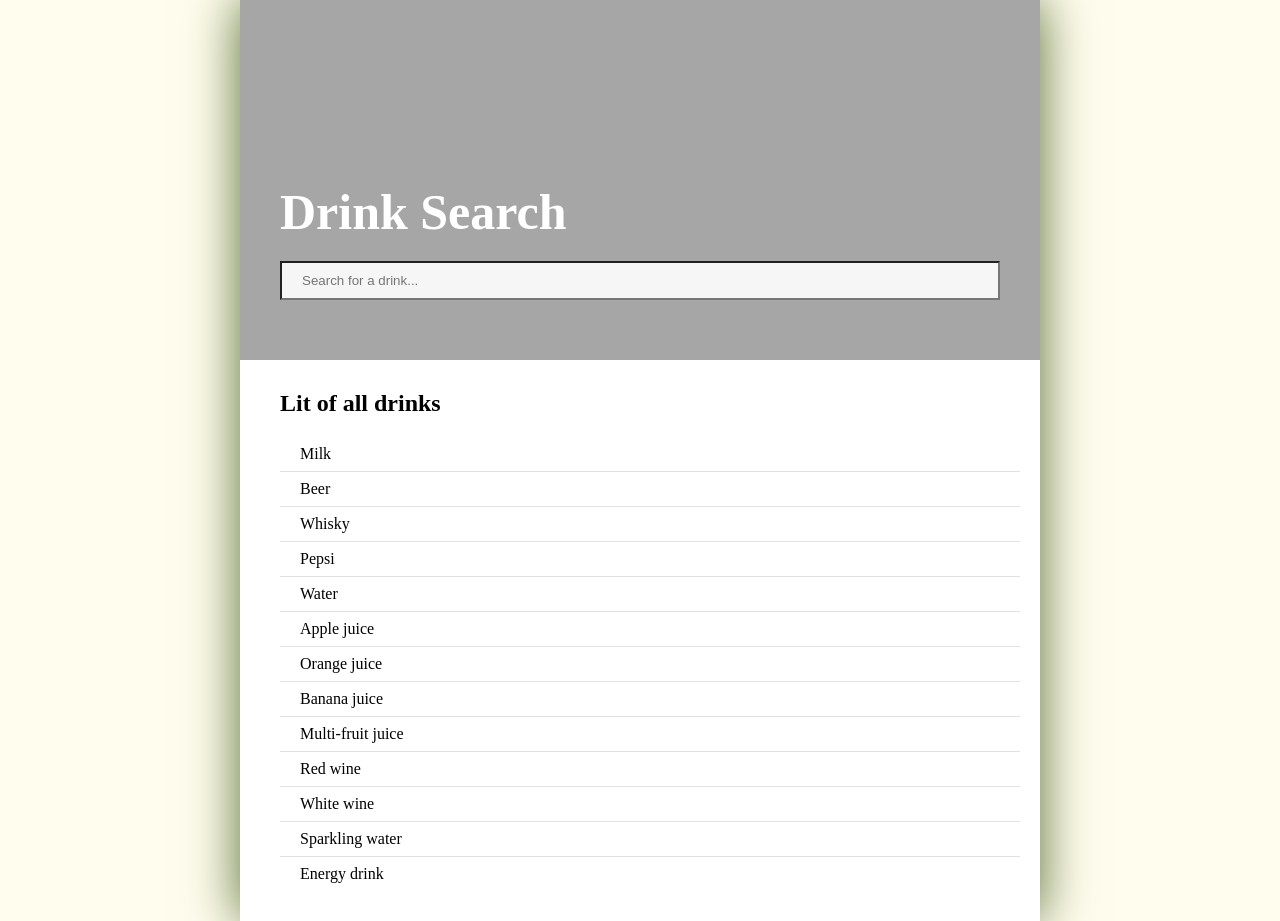
<file: Web_dev_course-10_projects_in_JS/1_search_engine/index.html>
<!DOCTYPE html>
<html lang="en">

<head>
    <meta charset="UTF-8">
    <meta name="viewport" content="width=device-width, initial-scale=1.0">
    <title>10 projects in JS - No.1 - search engine</title>
    <link rel="stylesheet" href="./css/main.css">
</head>

<body>
    <div class="wrapper">
        <div class="header">
            <div class="shadow"></div>
            <h1>Drink Search</h1>
            <input type="text" class="search" placeholder="Search for a drink...">

        </div>
        <div class="drink-list">
            <h2>Lit of all drinks</h2>
            <ul>
                <li>Milk</li>
                <li>Beer</li>
                <li>Whisky</li>
                <li>Pepsi</li>
                <li>Water</li>
                <li>Apple juice</li>
                <li>Orange juice</li>
                <li>Banana juice</li>
                <li>Multi-fruit juice</li>
                <li>Red wine</li>
                <li>White wine</li>
                <li>Sparkling water</li>
                <li>Energy drink</li>
            </ul>
            <p class="no-results" style="display: none; color: red;">There is no such a product. Try another.</p>
        </div>
    </div>
    <script src="./js/main.js"></script>
</body>

</html>
</file>
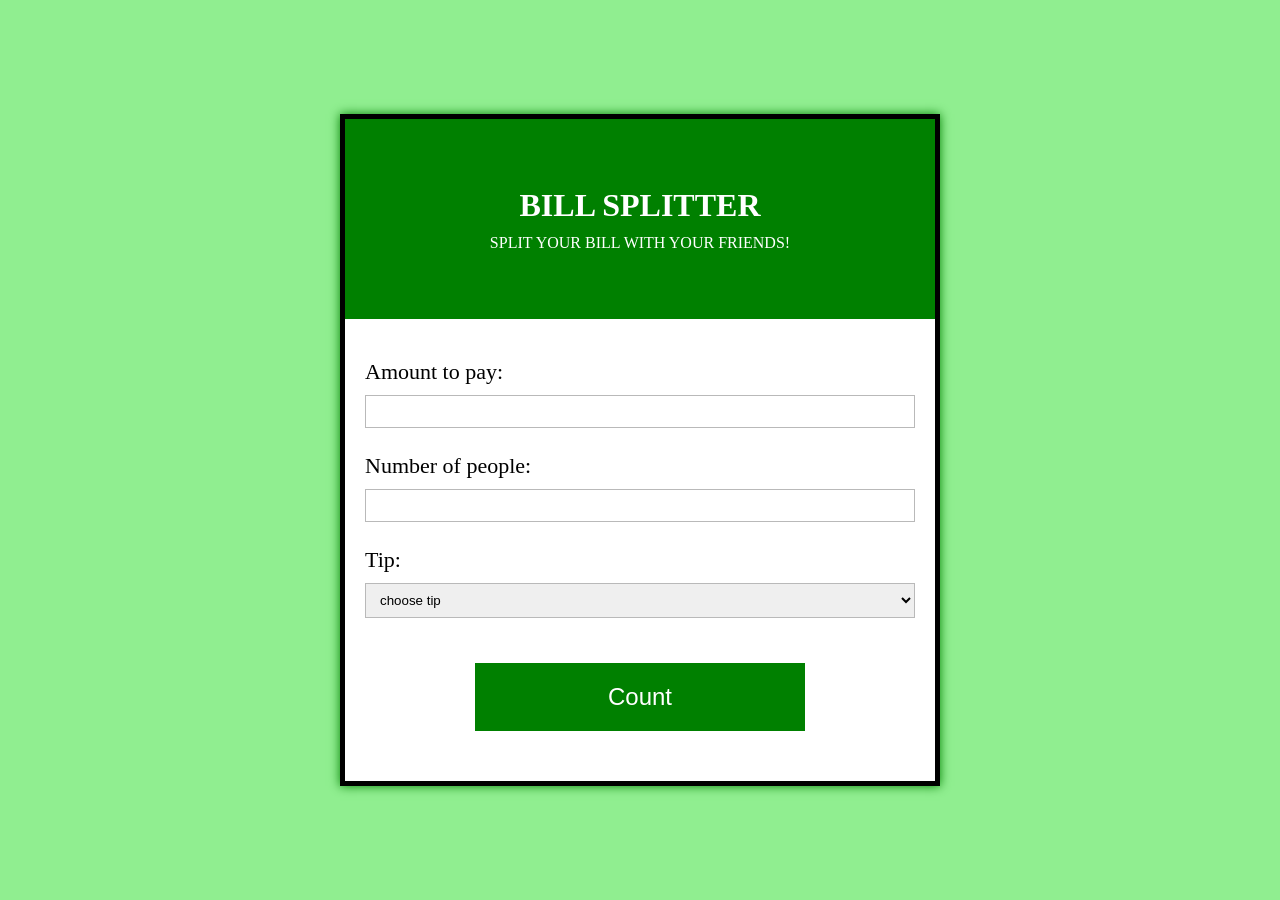
<file: Web_dev_course-10_projects_in_JS/2_tip_and_bill_calculator/index.html>
<!DOCTYPE html>
<html lang="en">

<head>
    <meta charset="UTF-8">
    <meta name="viewport" content="width=device-width, initial-scale=1.0">
    <title>10 projects in JS - No.2 - tip & bill calculator</title>
    <link rel="stylesheet" href="./css/main.css">
</head>

<body>
    <div class="wrapper">
        <div class="top">
            <h1>Bill Splitter</h1>
            <p>Split your bill with your friends!</p>
        </div>
        <div class="bottom">
            <label for="price">Amount to pay:</label>
            <input type="number" id="price">

            <label for="people">Number of people:</label>
            <input type="number" id="people">

            <label for="tip">Tip:</label>
            <select id="tip">
                <option value="0" selected disabled>choose tip</option>
                <option value="0.05">5%</option>
                <option value="0.1">10%</option>
                <option value="0.15">15%</option>
                <option value="0.2">20%</option>
            </select>

            <button class="count">Count</button>
            <p class="error"></p>
            <p class="cost-info">You should pay per person:<span class="cost"></span>zł</p>
        </div>
    </div>
    <script src="./js/main.js"></script>
</body>

</html>
</file>
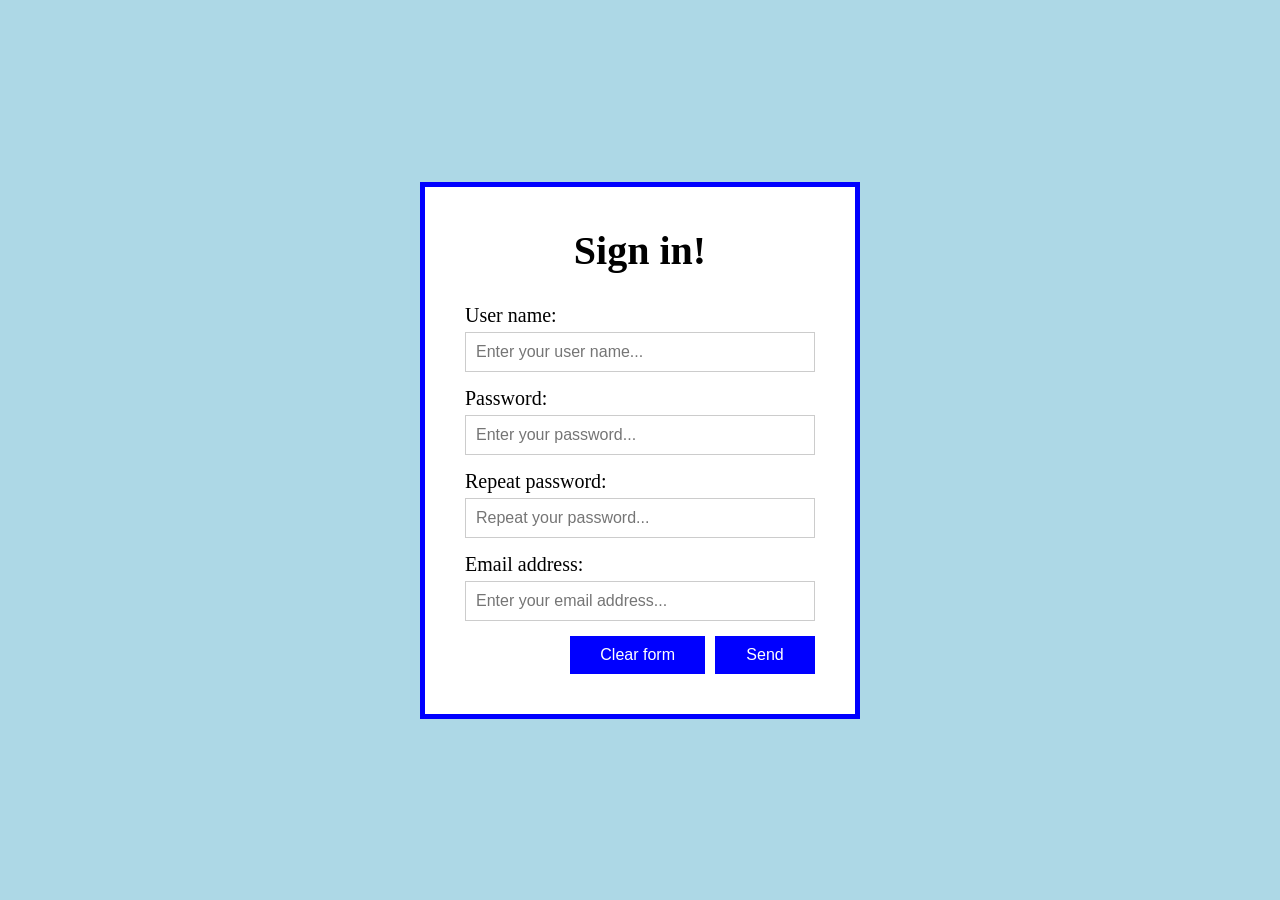
<file: Web_dev_course-10_projects_in_JS/3_form_validator/index.html>
<!DOCTYPE html>
<html lang="en">

<head>
    <meta charset="UTF-8">
    <meta name="viewport" content="width=device-width, initial-scale=1.0">
    <title>10 projects in JS - No.3 - form validator</title>
    <link rel="stylesheet" href="./css/main.css">
</head>

<body>
    <div class="wrapper">
        <form action="">
            <h1>Sign in!</h1>
            <div class="form-box">
                <label for="username">User name:</label>
                <input type="text" id="username" placeholder="Enter your user name...">
                <p class="error-text"></p>
            </div>
            <div class="form-box">
                <label for="password">Password:</label>
                <input type="password" id="password" placeholder="Enter your password...">
                <p class="error-text"></p>
            </div>
            <div class="form-box">
                <label for="password2">Repeat password:</label>
                <input type="password" id="password2" placeholder="Repeat your password...">
                <p class="error-text"></p>
            </div>
            <div class="form-box">
                <label for="email">Email address:</label>
                <input type="email" id="email" placeholder="Enter your email address...">
                <p class="error-text"></p>
            </div>
            <div class="control-buttons">
                <button class="clear">Clear form</button>
                <button class="send">Send</button>
            </div>

            <div class="popup">
                <p>Your form was send</p>
                <button class="close">Close</button>
            </div>
        </form>
    </div>
    <script src="./js/main.js"></script>
</body>

</html>
</file>
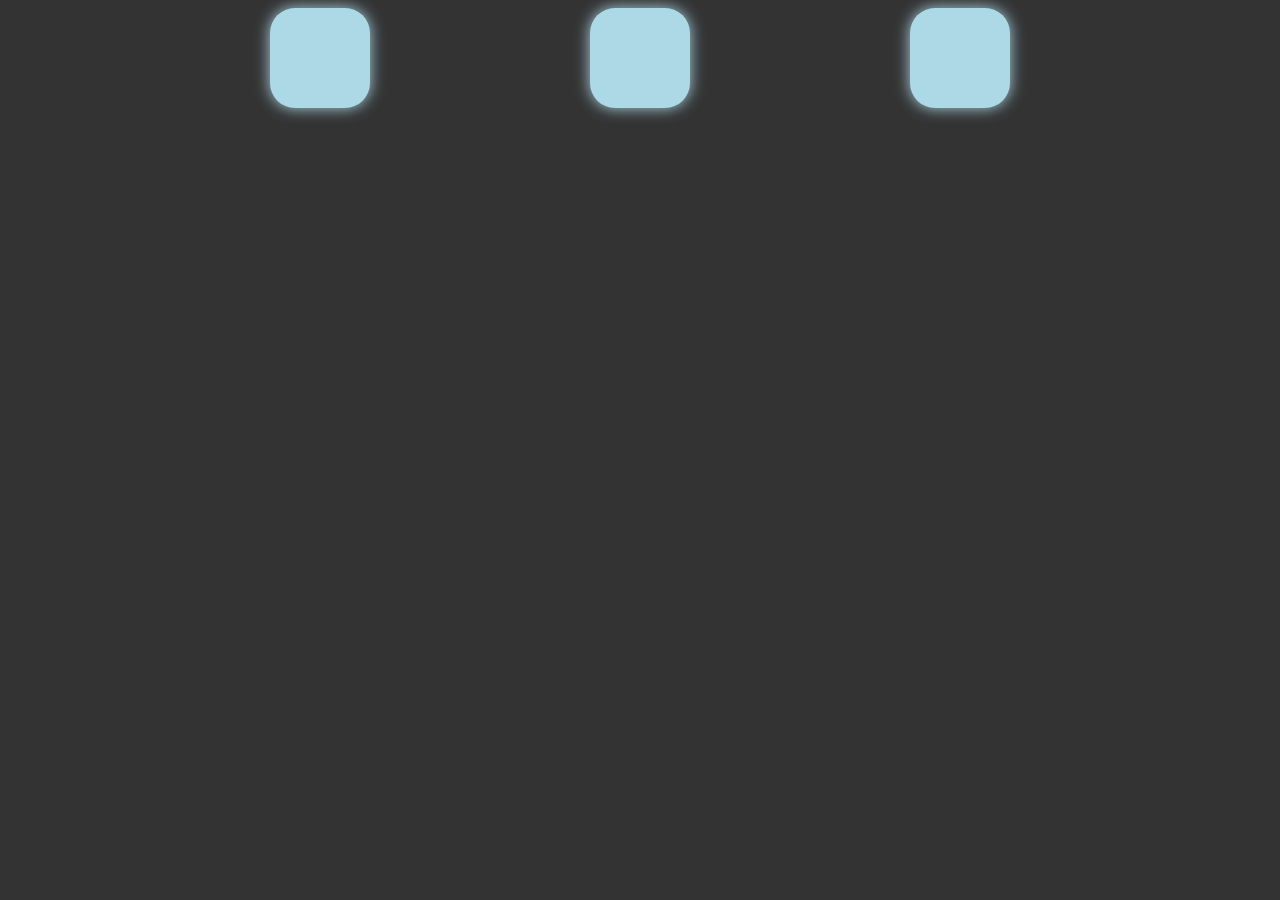
<file: Web_dev_course_1/1.10.1/index.html>
<!DOCTYPE html>
<html lang="pl">

<head>
    <meta charset="UTF-8">
    <meta name="viewport" content="width=device-width, initial-scale=1.0">
    <title>MMC School 1.10.1</title>
    <link rel="stylesheet" href="./css/style.css" />
</head>

<body>
    <div class="square one"></div>
    <div class="square two"></div>
    <div class="square three"></div>
</body>

</html>
</file>
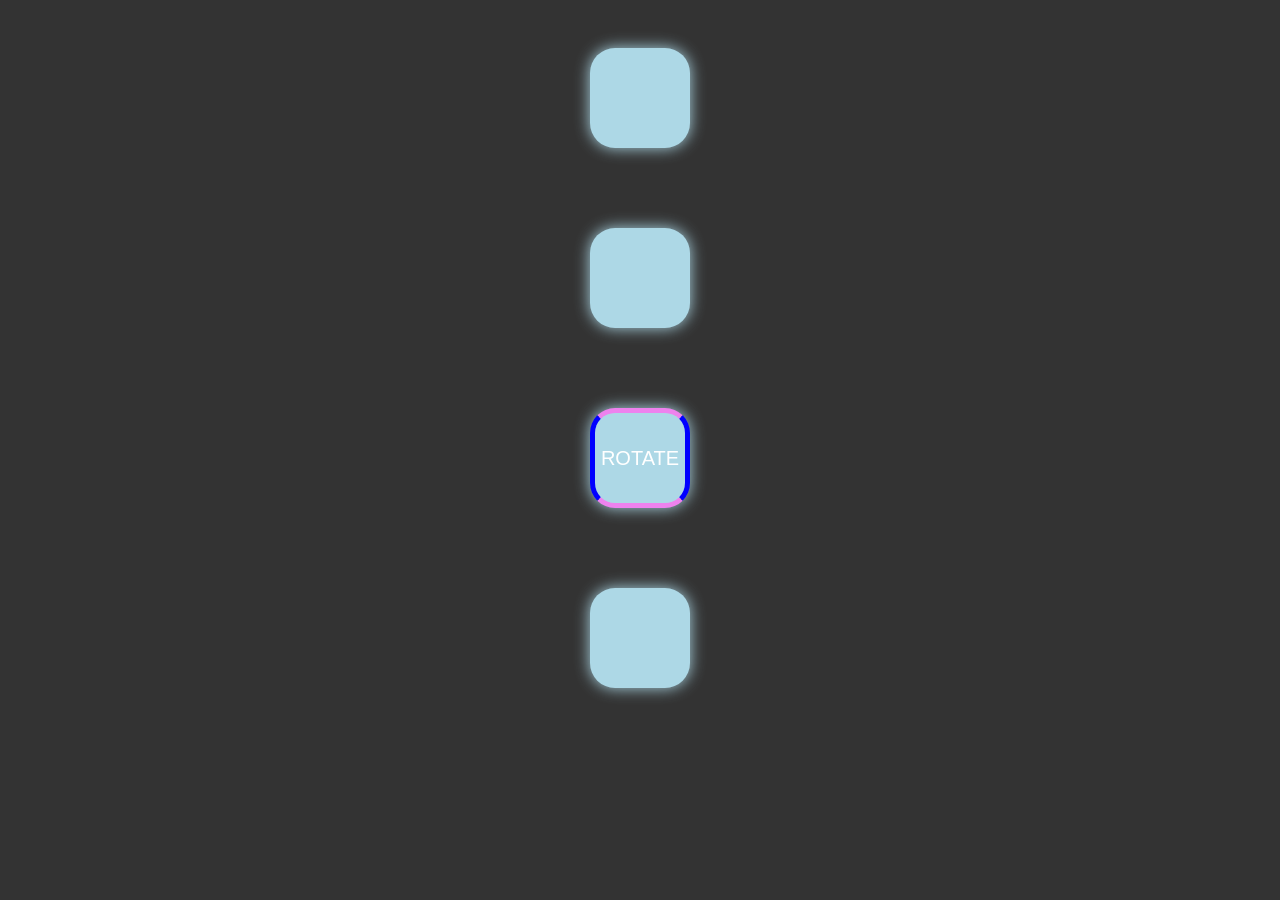
<file: Web_dev_course_1/1.10.2/index.html>
<!DOCTYPE html>
<html lang="pl">

<head>
    <meta charset="UTF-8">
    <meta name="viewport" content="width=device-width, initial-scale=1.0">
    <title>MMC School 1.10.2</title>
    <link rel="stylesheet" href="./css/style.css" />
</head>

<body>
    <div class="square translate"></div>
    <!-- transform: translate do not redraw other elements around (like position or margin) and animation is smoother -->
    <div class="square scale"></div>
    <div class="square rotate">ROTATE</div>
    <div class="square skew"></div>
</body>

</html>
</file>
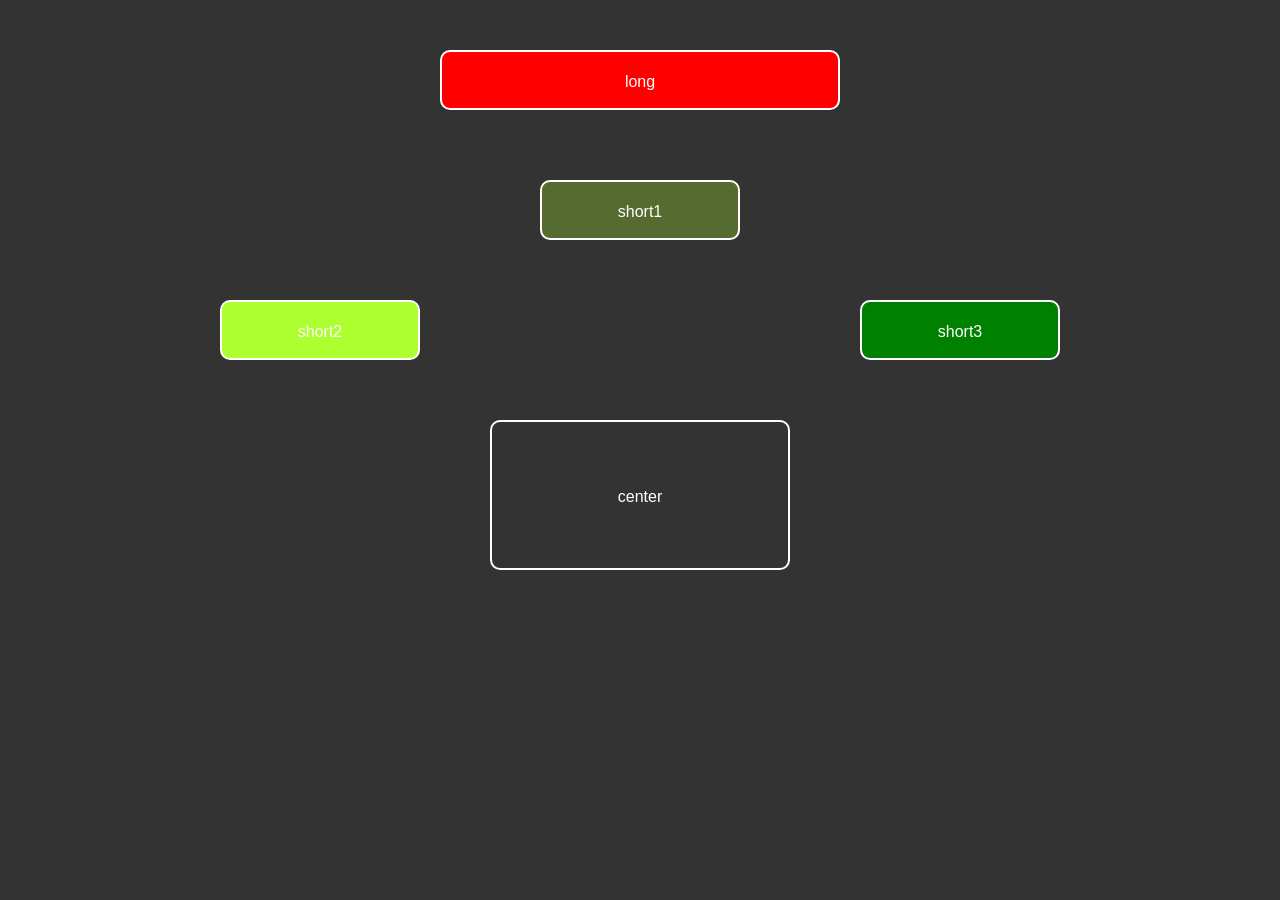
<file: Web_dev_course_1/1.10_excercise_1/index.html>
<!DOCTYPE html>
<html lang="pl">
<head>
    <meta charset="UTF-8">
    <title>1.10 excercise 1</title>
    <link rel="stylesheet" href="style.css">
</head>
<body>
    <div class="long">long</div>
    <div class="short short1">short1</div>
    <div class="short short2">short2</div>
    <div class="short short3">short3</div>
    <div class="center">center</div>
    <div class="ghost">GHOST</div>
</body>
</html>
</file>
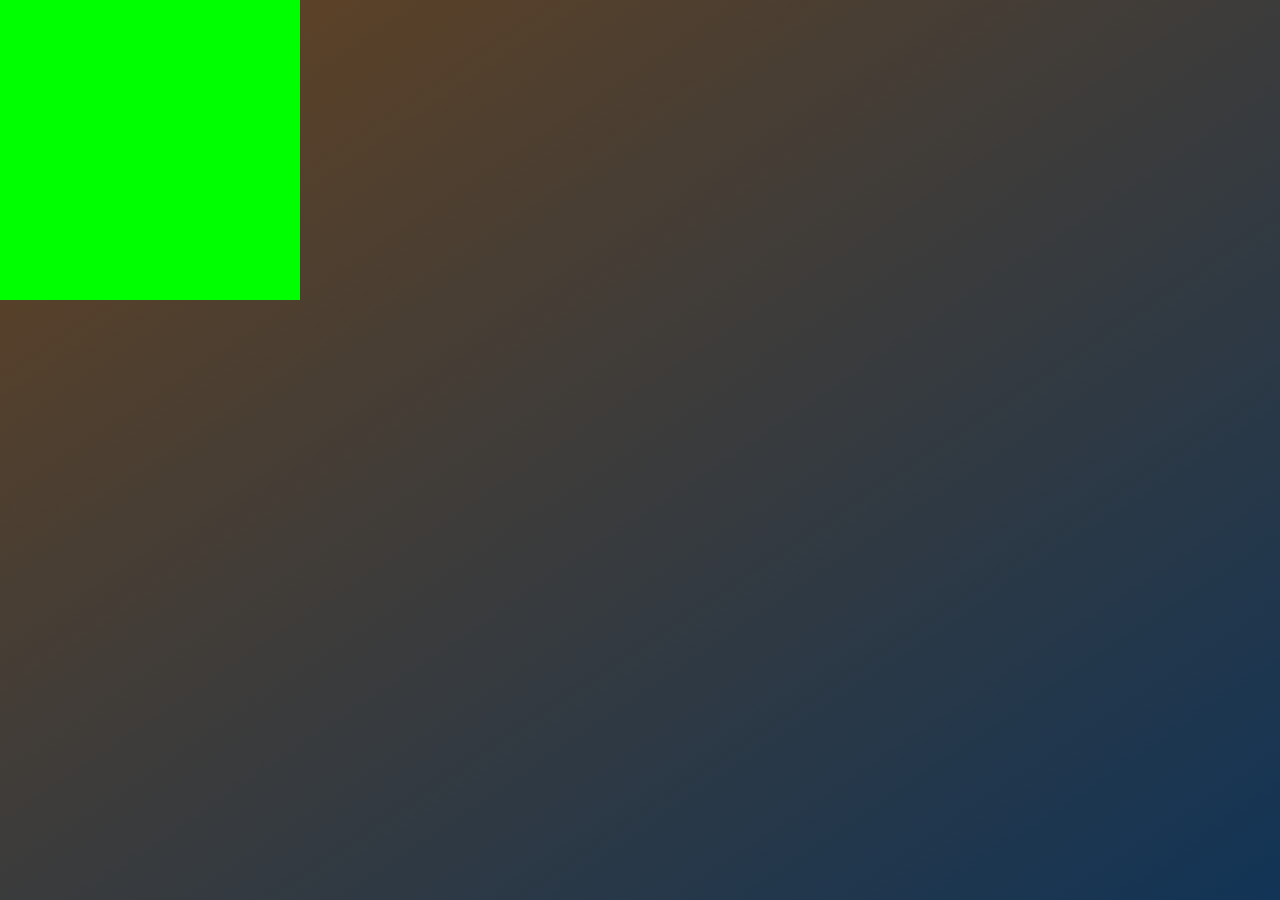
<file: Web_dev_course_1/1.11_excercise_1/index.html>
<!DOCTYPE html>
<html lang="pl">

<head>
    <meta charset="UTF-8">
    <link rel="stylesheet" href="style.css">
    <title>1.11 excercise 1</title>
    <meta charset="UTF-8">
    <meta name="viewport" content="width=device-width, initial-scale=1.0">
</head>

<body>
    <div class="square"></div>
</body>

</html>
</file>
<file: Web_dev_course-10_projects_in_JS/1_search_engine/css/main.css>
* {
  box-sizing: border-box;
  margin: 0;
  padding: 0;
}

body {
  display: flex;
  justify-content: center;
  align-items: center;
  min-height: 100vh;
  background-color: rgb(255, 253, 238);
}

.wrapper {
  width: 800px;
  background-color: white;
  box-shadow: 0 0 50px darkolivegreen;
}

.header {
  display: flex;
  justify-content: flex-end;
  align-items: flex-start;
  flex-direction: column;
  padding: 20px 40px;
  min-height: 360px;
  position: relative;
  background-image: url("https://cdn.pixabay.com/photo/2018/01/25/08/14/beverages-3105631_960_720.jpg");
  background-size: cover;
  background-position: center;
  z-index: 0;
}

.shadow {
  position: absolute;
  top: 0;
  left: 0;
  width: 100%;
  height: 100%;
  background-color: rgba(0, 0, 0, 0.35);
  z-index: -1;
}

h1 {
  margin-bottom: 20px;
  color: white;
  font-size: 50px;
}

.search {
  padding: 10px 20px;
  margin-bottom: 40px;
  width: 100%;
  font-style: 16px;
  background-color: rgba(255, 255, 255, 0.9);
}

.drink-list {
  padding: 0px 20px 30px 40px;
}

h2 {
  padding: 30px 0 20px 0;
}

ul {
  font-style: 23px;
  list-style: none;
}

li {
  padding: 8px 20px;
  border-bottom: 1px solid rgb(226, 226, 226);
}

li:last-child {
  border-bottom: 0;
}

.no-results {
  padding: 8px 20px;
}/*# sourceMappingURL=main.css.map */
</file>
<file: Web_dev_course-10_projects_in_JS/2_tip_and_bill_calculator/css/main.css>
* {
  box-sizing: border-box;
  margin: 0;
  padding: 0;
}

body {
  display: flex;
  justify-content: center;
  align-items: center;
  min-height: 100vh;
  background-color: lightgreen;
}

.wrapper {
  width: 600px;
  margin: 30px 0;
  background-color: white;
  box-shadow: 0 0 10px green;
  border: 5px solid black;
}

.top {
  display: flex;
  justify-content: center;
  align-items: center;
  flex-direction: column;
  height: 200px;
  color: white;
  background-color: green;
  text-transform: uppercase;
}

.top p {
  margin-top: 10px;
}

.bottom {
  padding: 40px 20px;
}

label {
  display: block;
  margin-bottom: 10px;
  font-size: 22px;
}

input,
select {
  margin-bottom: 25px;
  padding: 8px 10px;
  width: 100%;
  border: 1px solid rgb(185, 185, 185);
}

.count {
  display: block;
  margin: 20px auto 10px;
  padding: 20px 10px;
  width: 60%;
  font-size: 24px;
  color: white;
  background-color: green;
  border: none;
  cursor: pointer;
  transition: background-color 0.3s;
}

.count:hover {
  background-color: darkgreen;
}

.cost-info {
  display: none;
  margin-top: 30px;
  font-size: 20px;
  text-align: center;
}

.cost {
  font-weight: bold;
}

.error {
  font-size: 18px;
  color: red;
  text-align: center;
}/*# sourceMappingURL=main.css.map */
</file>
<file: Web_dev_course-10_projects_in_JS/3_form_validator/css/main.css>
* {
  box-sizing: border-box;
  margin: 0;
  padding: 0;
}

body {
  display: flex;
  justify-content: center;
  align-items: center;
  min-height: 100vh;
  padding: 30px;
  background-color: lightblue;
}

.wrapper {
  width: 440px;
  background-color: white;
  border: 5px solid blue;
}

form {
  padding: 40px;
  font-size: 20px;
}

h1 {
  text-align: center;
  margin-bottom: 30px;
}

.form-box {
  margin-bottom: 15px;
}

.form-box label {
  display: block;
  margin-bottom: 5px;
}

.form-box input {
  width: 100%;
  padding: 10px;
  border: 1px solid #ccc;
  font-size: 16px;
}

.form-box.error input {
  border: 1px solid blue;
  background-color: rgba(0, 137, 250, 0.1);
}

.form-box .error-text {
  margin: 5px 0 0 10px;
  font-size: 14px;
  color: blue;
  visibility: hidden;
}

.form-box.error .error-text {
  visibility: visible;
}

.control-buttons {
  display: flex;
  justify-content: flex-end;
}

.send,
.clear,
.close {
  display: block;
  padding: 10px 30px;
  margin-left: 10px;
  min-width: 100px;
  font-size: 16px;
  background-color: blue;
  color: white;
  border: none;
  cursor: pointer;
  transition: background-color 0.3s;
}

.send:hover,
.clear:hover,
.close:hover {
  background-color: darkblue;
}

.popup {
  display: flex;
  flex-direction: column;
  align-items: center;
  justify-content: center;
  position: absolute;
  top: -300px;
  left: 50%;
  transform: translate(-50%, -50%);
  width: 400px;
  height: 200px;
  padding: 20px;
  box-shadow: 0 0 20px lightgray;
  z-index: 1000;
  background-color: white;
  transition: top 0.3s;
}

.popup p {
  font-size: 28px;
}

.popup .close {
  margin-top: 20px;
}

.show-popup {
  top: 150px;
}/*# sourceMappingURL=main.css.map */
</file>
<file: Web_dev_course_1/1.10.1/css/style.css>
* {
	box-sizing: border-box;
}

body {
	background-color: #333;
	font-size: 25px;
}

.square {
	position: absolute;
	left: 50%;
	width: 100px;
	height: 100px;
	transform: translate(-50%);
	background-color: lightblue;
	box-shadow: 0 0 15px lightblue;
	border-radius: 25px;
}

.square:hover {
	background-color: white;
	box-shadow: 0 0 15px white;
}

.one {
	left: 25%;
	transition: width 2s 0.5s, background-color 2s;
}

.two {
	left: 50%;
	transition: width 2s 3s;
}

.three {
	left: 75%;
	transition: width 2s 1s;
}

.one:hover {
	width: 150px;
}

.one:hover ~ .two {
	width: 150px;
}

.one:hover ~ .three {
	width: 150px;
}
</file>
<file: Web_dev_course_1/1.10.2/css/style.css>
* {
	box-sizing: border-box;
}

body {
	display: flex;
	flex-direction: column;
	align-items: center;
	background-color: #333;
	font-size: 25px;
	color: white;
	font-family: sans-serif;
	height: 80vh;
	justify-content: space-around;
}

.square {
	width: 100px;
	height: 100px;
	background-color: lightblue;
	box-shadow: 0 0 15px lightblue;
	border-radius: 25px;
	transition: 0.5s;
}

.rotate {
	display: flex;
	justify-content: center;
	align-items: center;
	font-size: 20px;
	border-top: 5px solid violet;
	border-bottom: 5px solid violet;
	border-left: 5px solid blue;
	border-right: 5px solid blue;
	transition: 2s;
}

.translate:hover {
	translate: 50px;
}

.scale:hover {
	scale: 2;
}

.rotate:hover {
	rotate: 1 1 1 90deg;
}

.skew:hover {
	transform: skew(-5deg);
}
</file>
<file: Web_dev_course_1/1.10_excercise_1/style.css>
*{
    box-sizing: border-box;
    margin: 0;
    padding: 0;
}

body{
    background-color: #333;
    color: white;
    font-family: Arial, sans-serif;
}

div{
    border: 2px solid white;
    border-radius: 10px;
    text-align: center;
}

.long{
    position: absolute;
    width: 400px;
    height: 60px;
    top: 50px;
    left: calc(50% - 200px);
    background-color: red;
    transition: 1s;
    line-height: 60px;
}

.long:hover{
    scale: 1.2;
    width: 300px;
    left: calc(50% - 150px);
    background-color: lightcoral;
}

.short{
    position: absolute;
    width: 200px;
    height: 60px;
    line-height: 60px;
}

.short1{
    top: 180px;
    left: calc(50% - 100px);
    transition: 1s linear;
    background-color: darkolivegreen;
}

.short1:hover{
    rotate: 360deg;
}

.short2{
    top: 300px;
    left: calc(25% - 100px);
    background-color: greenyellow;
    transition: 1s ease-out;
}

.short1:hover ~ .short2{
    rotate: 360deg;
}

.short3{
    top: 300px;
    left: calc(75% - 100px);
    background-color: green;
    transition: 1s cubic-bezier(0.075, 0.82, 0.165, 1);
}

.short1:hover ~ .short3{
    rotate: -360deg;
}

.center{
    position: absolute;
    width: 300px;
    height: 150px;
    top: 420px;
    left: 50%;
    transform: translate(-50%);
    line-height: 150px;
    transition: 1s;
}

.center:hover{
    color: black;
    background-color: white;
}

.ghost{
    position: absolute;
    width: 300px;
    height: 50px;
    top: 600px;
    left: 50%;
    transform: translate(-50%);
    line-height: 50px;
    color:#333;
    border: none;
    transition: 1s;
}

.center:hover ~ .ghost{
    color: white;
}
</file>
<file: Web_dev_course_1/1.11_excercise_1/style.css>
*{
    box-sizing: content-box;
    padding: 0;
    margin: 0;
}

body{
    height: 100vh;
    background-color: #333;
}

.square{
    height: 300px;
    width: 300px;
    background-color: gold;
}

@media (width >= 480px){
    .square{
        background-color: royalblue;
    }
}

@media (width >= 720px){
    .square{
        background-color: lime;
    }
    body{
        background-image: linear-gradient(326deg, #123456, #654321);
    }
}

@media (720px > width >= 480px){
    .square{
        width: 450px;
    }
}
</file>
